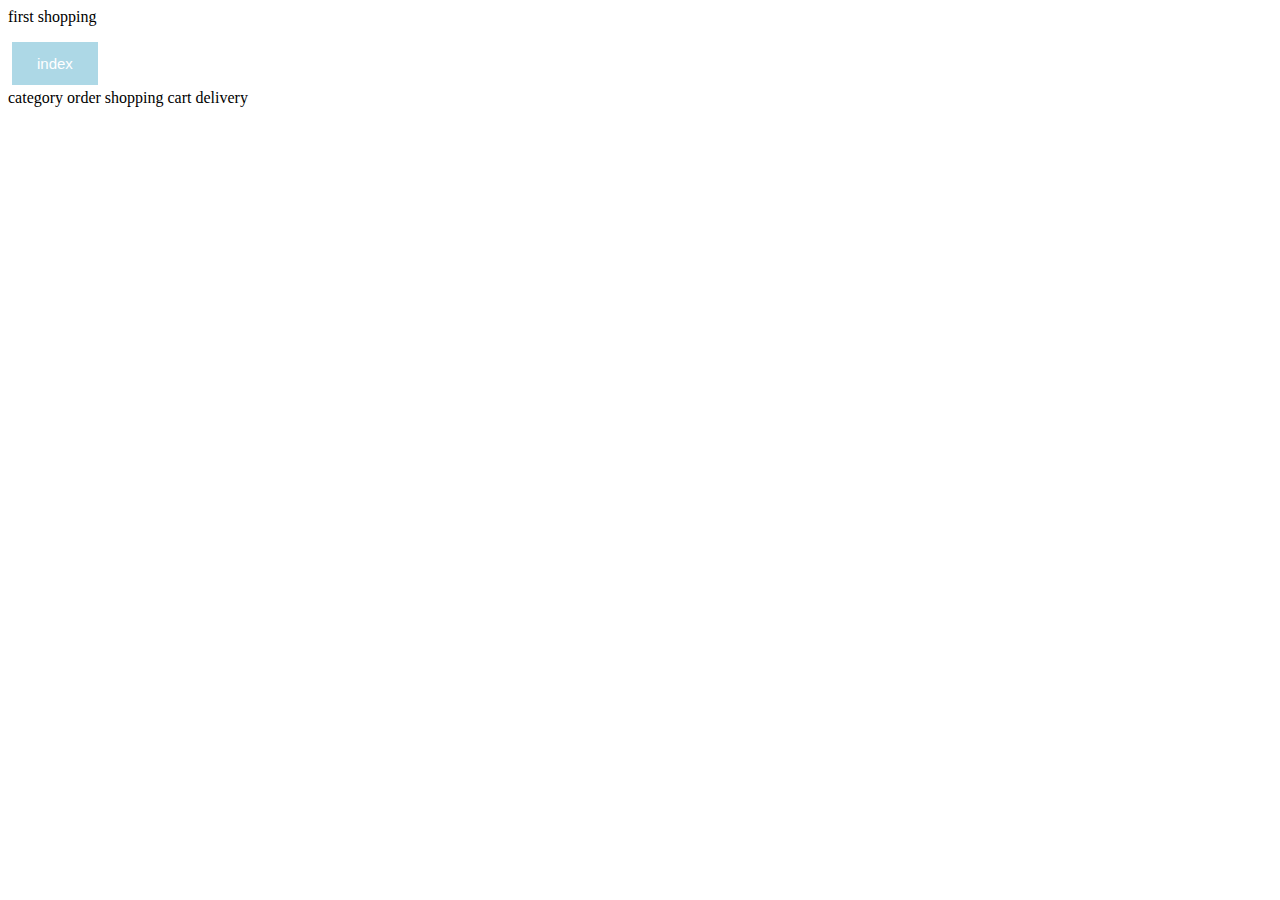
<file: index.html>
<html>
    <head>
        <link rel="stylesheet" href="main.css" type="text/css">
        <title>shopping</title>
    </head>
    <body>
        <p>first shopping</p>
        <button class="button button1" type="button">index</button> 
        <a href-"category.html" ><buttton class-"button button1" type-"button">category</buttton></a>
        <a href-"order.html" ><buttton class-"button button1" type-"button">order</buttton></a>
        <a href-"shopping cart.html" ><buttton class-"button button1" type-"button">shopping cart</buttton></a>
        <a href-"delivery.html" ><buttton class-"button button1" type-"button">delivery</buttton></a>
    </body>
</html>
</file>
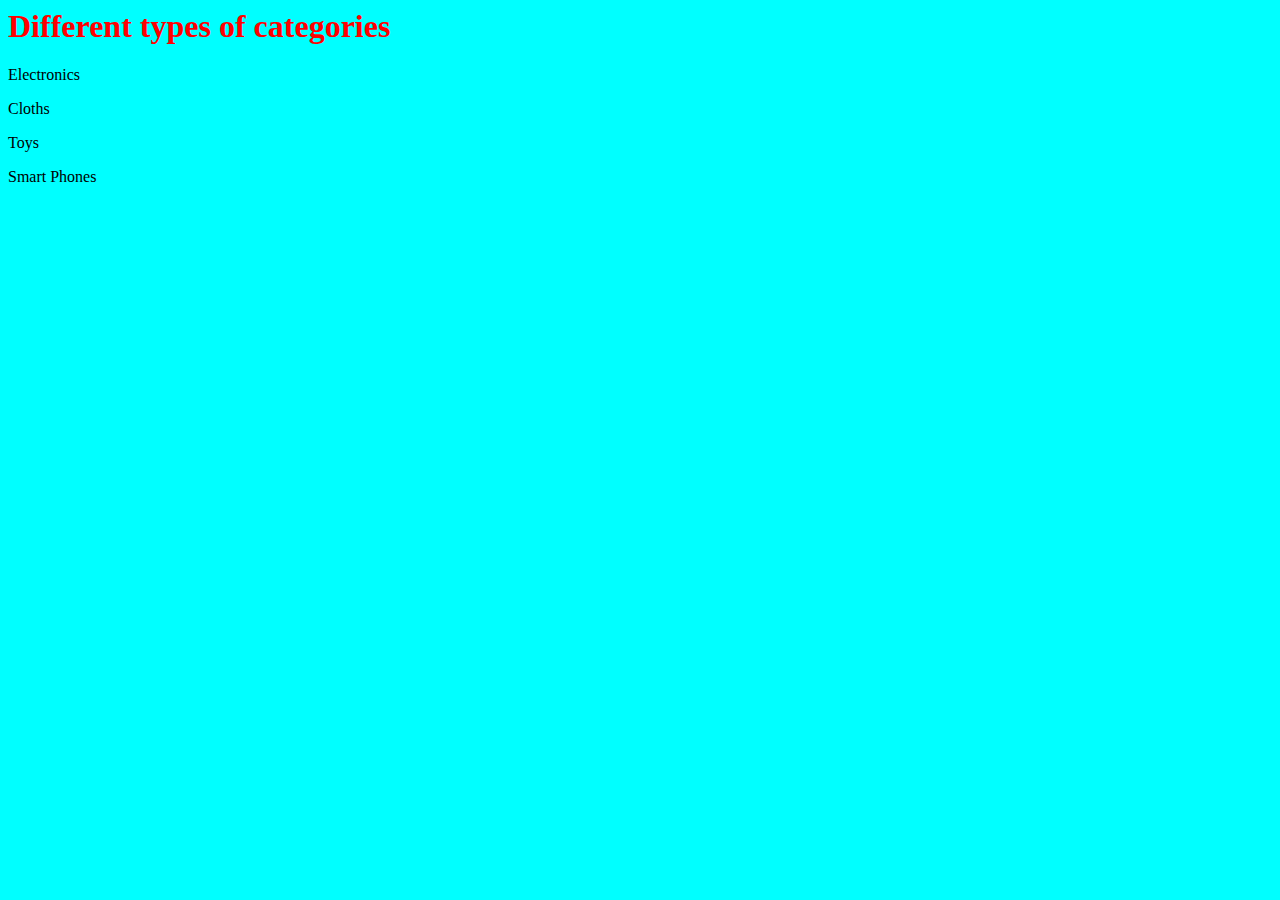
<file: category.html>
<html>
    <head>
        <link rel="stylesheet" href="main.css" type="text/css">
        <title>category</title>
    </head>
    <body style="background-color:aqua;">
        <h1 style="color:red;">Different types of categories</h1>
        <p>Electronics</p>
        <p>Cloths</p>
        <p>Toys</p>
        <p>Smart Phones</p>
    </body>
</html>
</file>
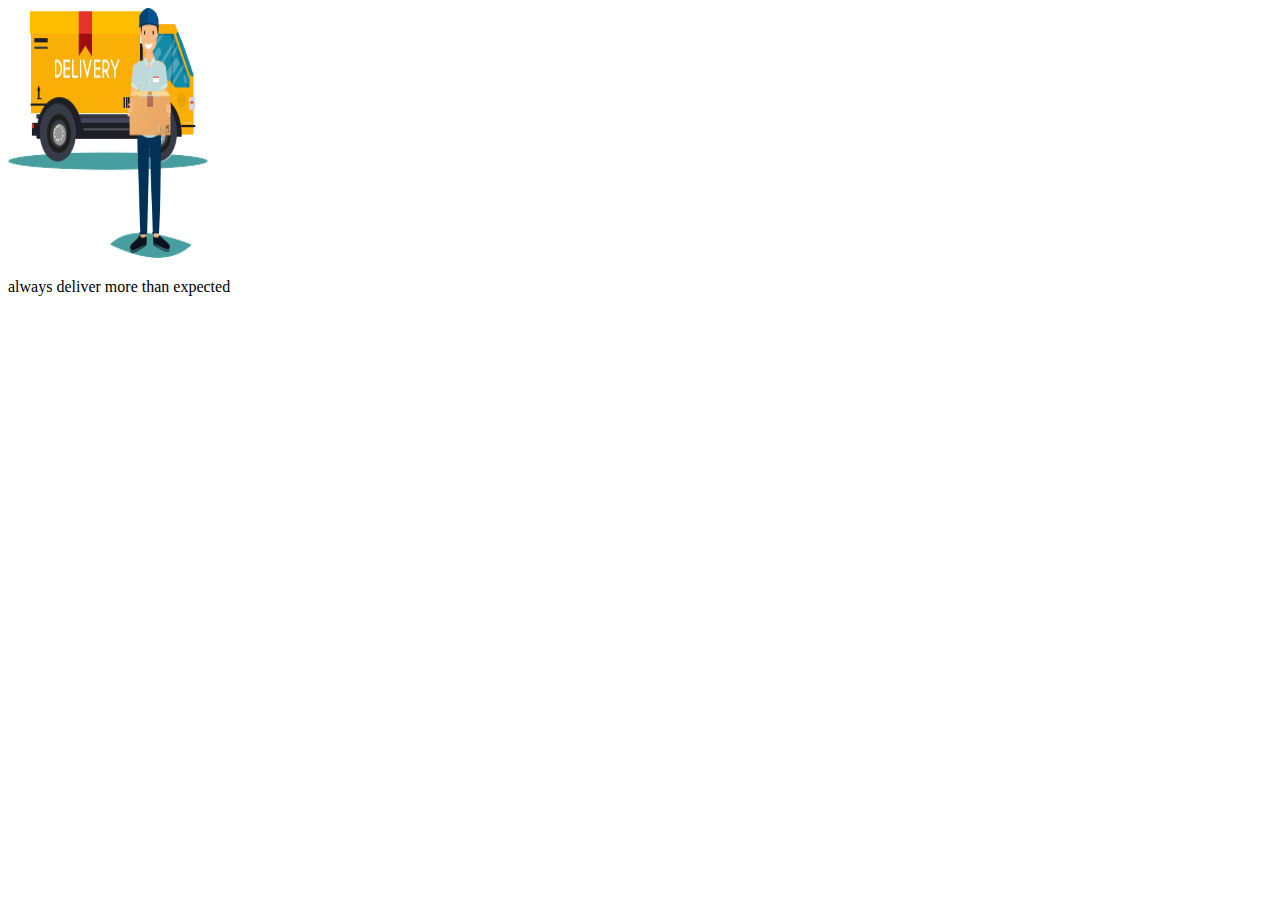
<file: delivery.html>
<!DOCTYPE html>
<html lang="en">
    <img src="delivery.jpg" alt="Shopping" width="200" height="250">
    <head>
        <link rel="stylesheet" href="main.css" type="text/css">
        <title>delivery</title>
    </head>
    <body>
        <p>always deliver more than expected </p>
    </body>
</html>
</file>
<file: main.css>
body{
    background-color:darkblue'
}
.button{
    border:black;
    color:white;
    padding:13px 25px;
    text-align:center;
    text-decoration:double;
    display:grid;
    font-size:15px;
    margin:4px 4px;
    cursor:pointer;
}
.button1{background-color:lightblue;}
.button2{background color:#475c57;}
h2{
    color:palevioletred;
}
h3{
    color:silver;
}
</file>
